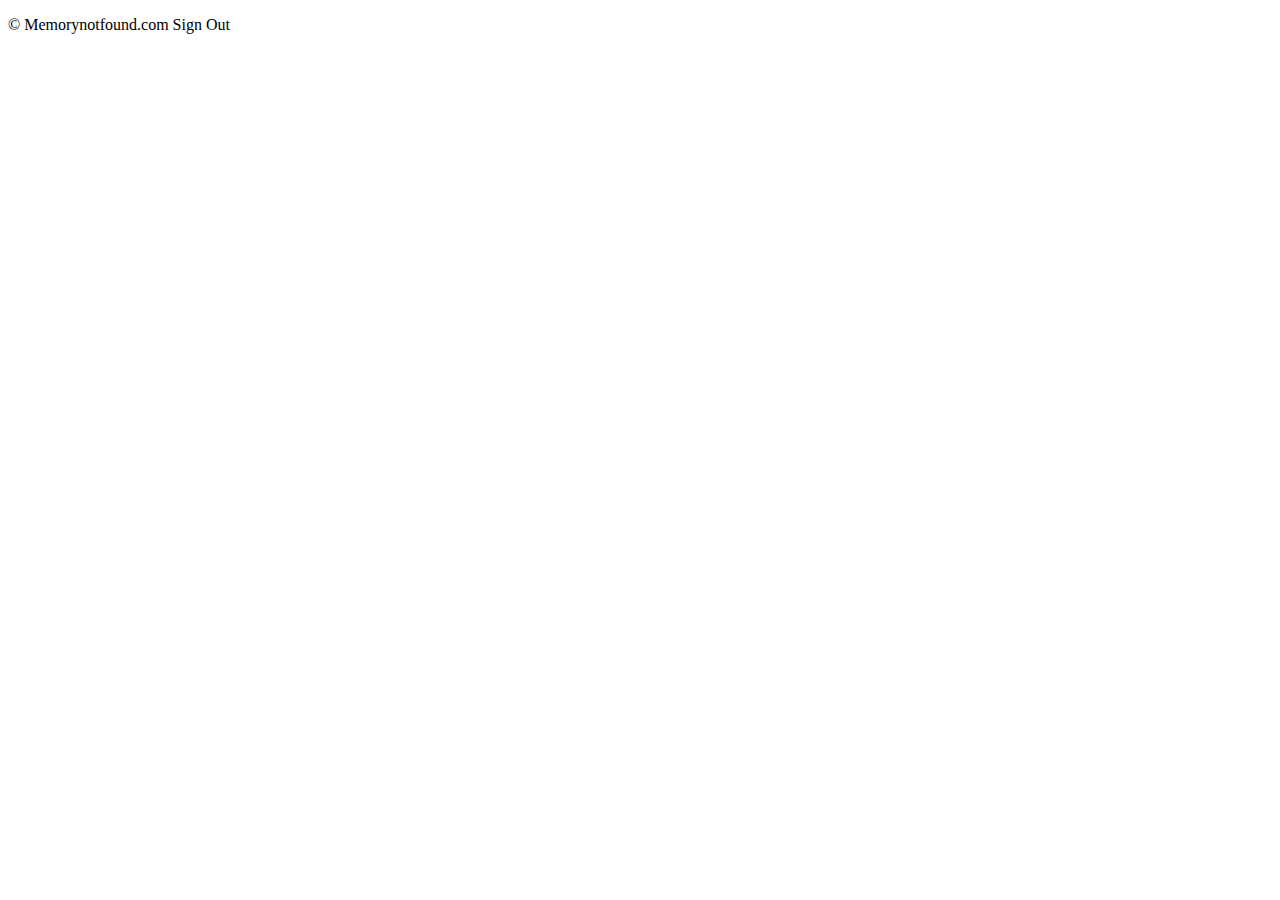
<file: src/main/resources/templates/fragments/footer.html>
<!DOCTYPE HTML>
<html xmlns:th="http://www.thymeleaf.org"
      xmlns:th="http://www.w3.org/1999/xhtml"
      >

<body>
<th:block th:fragment="footer">
    <footer>
        <div class="container">
            <p>
                &copy; Memorynotfound.com
              <span>
                    <a th:href="@{/logout}">Sign Out</a>
                </span>
            </p>
        </div>
    </footer>

    <script type="text/javascript" th:src="@{/webjars/jquery/3.2.1/jquery.min.js/}"></script>
    <script type="text/javascript" th:src="@{/webjars/bootstrap/3.3.7/js/bootstrap.min.js}"></script>

</th:block>
</body>
</html>
</file>
